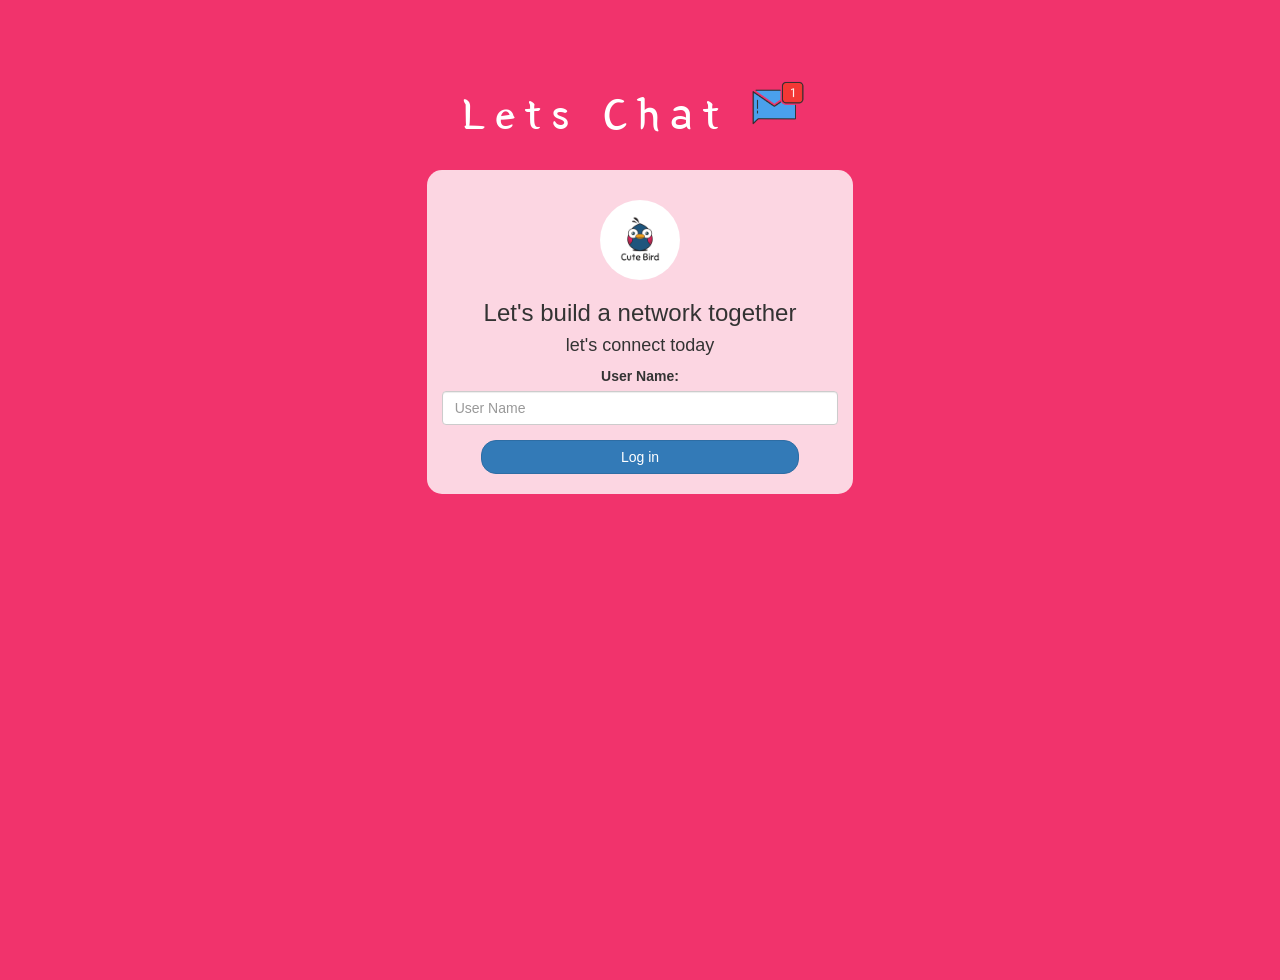
<file: index.html>
<!DOCTYPE html>
<html>
<head>
	<title>Kwitter</title>
<link href="https://fonts.googleapis.com/css?family=Yeon+Sung&display=swap" rel="stylesheet"><meta name="viewport" content="width=device-width, initial-scale=1">

<link rel="stylesheet" href="https://maxcdn.bootstrapcdn.com/bootstrap/3.4.0/css/bootstrap.min.css">
<script src="https://ajax.googleapis.com/ajax/libs/jquery/3.4.1/jquery.min.js"></script>
<script src="https://maxcdn.bootstrapcdn.com/bootstrap/3.4.0/js/bootstrap.min.js"></script>

<link rel="stylesheet" type="text/css" href="style.css">
<script src="kwitter.js"></script>
</head>
<body>
<center>
	<h1 class="header">	
		Lets Chat	<sup>
	<img src="m2.png">
	</sup>
</h1>
	<div class="col-lg-4 col-md-6 col-sm-6 col-xs-11 login_div">
	<img src="logo.png" class="logo">
		<h3 >Let's build a network together</h3>
		<h4 >let's connect today</h4>
		<div class="form-group">
		  <label >User Name:</label>
<input type="text" id="user_name" class="form-control" placeholder="User Name">
		</div>
		<button id="login_button" class="btn btn-primary"onclick="addUser()">Log in</button>
		<br><br>
	</div>
</center>
</body>
</html>
</file>
<file: style.css>
html, body
{
  height: 100%;
  margin: 0;
}

body
{
background-image: linear-gradient(to right top, #f1336c, #f1336c, #f1336c,#f1336c,#f1336c);
}

.header
{
	color: white;font-family: 'Yeon Sung';font-size: 45px;letter-spacing: 10px;margin-top: 80px;
}
.header img
{
	width: 80px;margin-left: -15px;
}

.login_div
{
	background: rgba(255,255,255,0.8);float: none;border-radius: 15px;
}

.logo
{
	width: 80px;margin-top: 30px;border-radius: 40px;
}

#login_button
{
	width: 80%;border-radius: 15px;
}

.room_name
{
	cursor: pointer;
	font-size: 20px;
}


#logout
{
	font-size: 20px; float: right;
}


#output
{
	padding: 10px; width:80%;background: rgba(255,255,255,0.8);border-radius: 15px;
}

.input_div_room_page
{
	width: 80%;
}

.input_div label
{
	color: white;font-size: 20px;
}


.input_div_message_page
{
	position: fixed;bottom: 0px;width: 100%;background: rgba(255,255,255,0.8);
}
.input_div_message_page label
{
	color: black;
}
.input_div_message_page #msg
{
	width: 80%;
}
.input_div_message_page button
{
	margin-top: 15px;
	width: 50%; 
}
.color_white
{
	color: white
}

.user_tick
{
	width:20px;
}
.message_h4
{
	padding-left:5px;color:grey;
}
</file>
